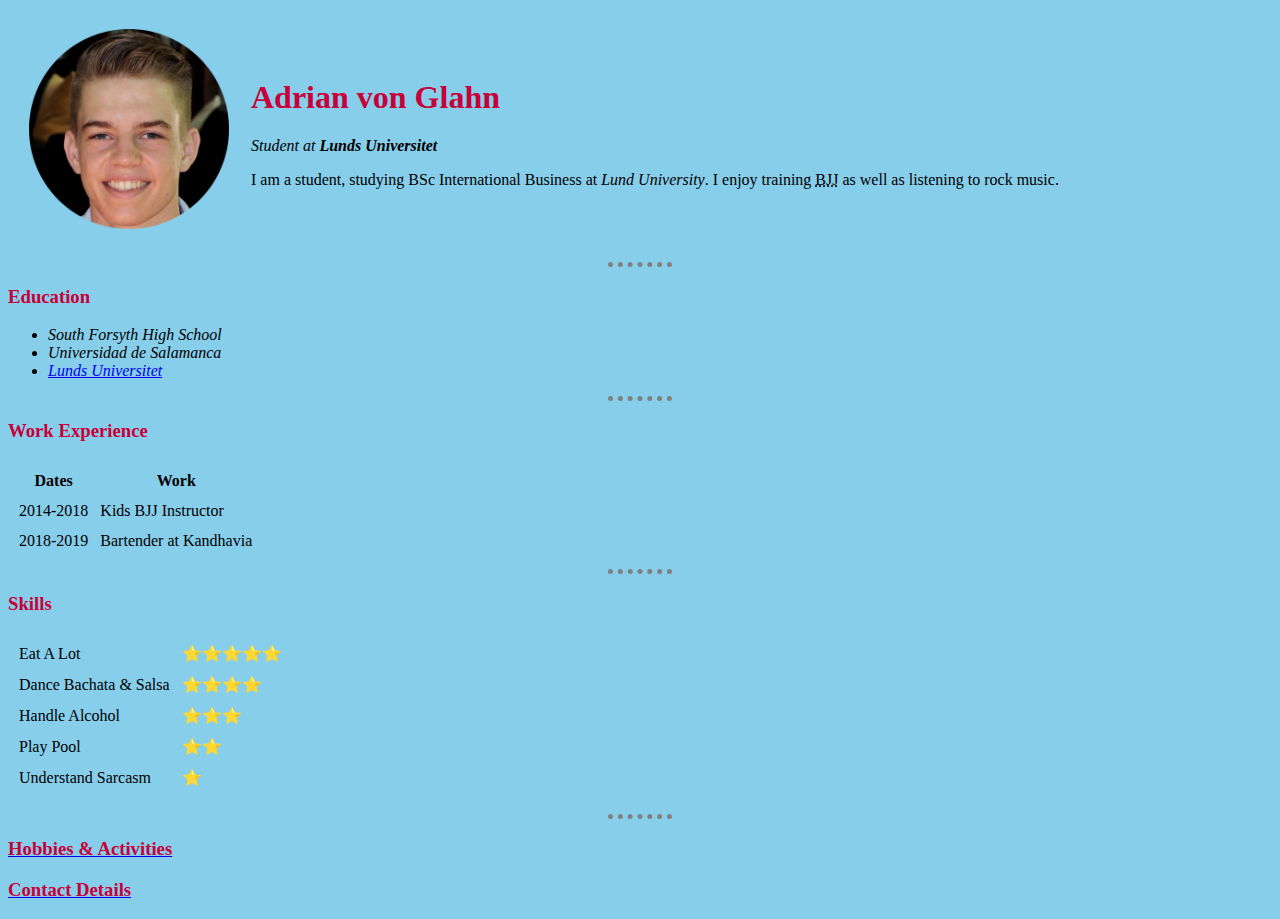
<file: index.html>
<!DOCTYPE html>
<html lang="en" dir="ltr">

<head>
  <meta charset="utf-8">
  <title>Adrian's Personal Site</title>
  <link rel="stylesheet" href="CSS/styles.css">
</head>

<body>
  <table cellspacing="20">
    <tr>
      <td><img src="Images/Profile Pic 2.png" width="200" height="200" alt="Adrian Profile Picture"></td>
      <td><h1>Adrian von Glahn</h1>
        <p><em>Student at <strong>Lunds Universitet</strong></em></p>
        <p>I am a student, studying BSc International Business at <em>Lund University</em>. I enjoy training <abbr title="Brazilian Jiu-Jitsu">BJJ</abbr> as well as listening to rock music.</p>
      </td>
    </tr>
  </table>

  <hr>

  <h3>Education</h3>
  <em>
    <ul>
      <li>South Forsyth High School</li>
      <li>Universidad de Salamanca</li>
      <li><a href="https://www.lunduniversity.lu.se">Lunds Universitet</a></li>
    </ul>
  </em>

  <hr>

  <h3>Work Experience</h3>
  <table cellspacing="10">
    <thead>
      <tr>
        <th>Dates</th>
        <th>Work</th>
      </tr>
    </thead>
    <tbody>
      <tr>
        <td>2014-2018</td>
        <td>Kids BJJ Instructor</td>
      </tr>
      <tr>
        <td>2018-2019</td>
        <td>Bartender at Kandhavia</td>
      </tr>
    </tbody>
  </table>

  <hr>

  <h3>Skills</h3>
  <table cellspacing="10">
    <tr>
      <td>Eat A Lot</td>
      <td>⭐️⭐️⭐️⭐️⭐️</td>
    </tr>
    <tr>
      <td>Dance Bachata & Salsa</td>
      <td>⭐️⭐️⭐️⭐️</td>
    </tr>
    <tr>
      <td>Handle Alcohol</td>
      <td>⭐️⭐️⭐️</td>
    </tr>
    <tr>
      <td>Play Pool</td>
      <td>⭐️⭐️</td>
    </tr>
    <tr>
      <td>Understand Sarcasm</td>
      <td>⭐️</td>
    </tr>
  </table>

  <p>
    <hr>
  </p>

  <a href="hobbies.html">
    <h3>Hobbies & Activities</h3>
  </a>

  <a href="contact-me.html">
    <h3>Contact Details</h3>
  </a>

</body>

</html>
</file>
<file: CSS/styles.css>
body {
  background-color: skyblue;}

hr {
  border-style: none;
  border-top-style: dotted;
  border-color: grey;
  border-width: 5px;
  width: 5%
  }

h1 {
  color: #C70039;
}

h3 {
  color: #C70039;
}
</file>
